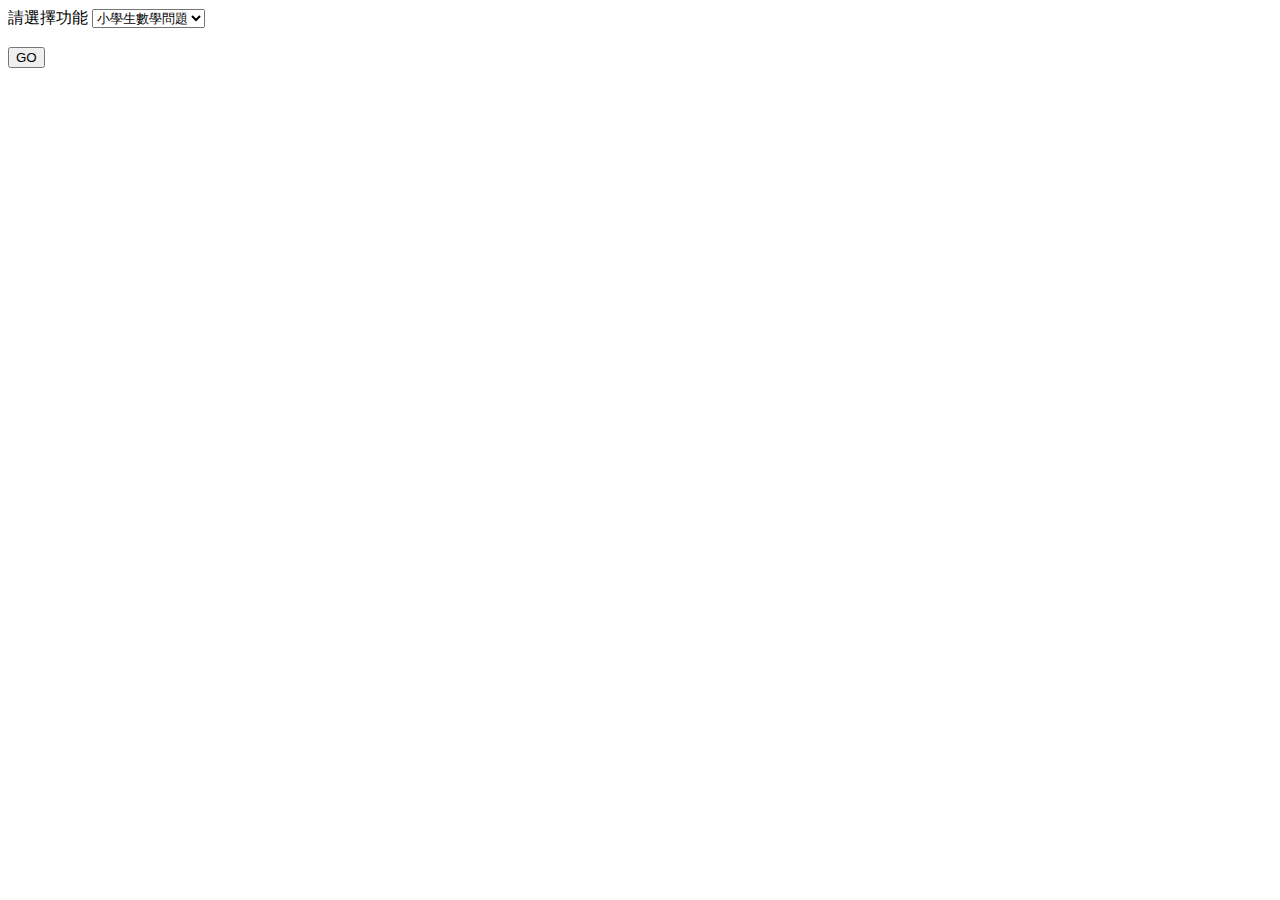
<file: index.html>
<!DOCTYPE html>
<html lang="en">
<head>
    <meta charset="UTF-8">
    <meta http-equiv="X-UA-Compatible" content="IE=edge">
    <meta name="viewport" content="initial-scale=1.0">
    <title>func</title>
    <link href="https://cdn.jsdelivr.net/npm/bootstrap@5.0.2/dist/css/bootstrap.min.css" rel="stylesheet" integrity="sha384-EVSTQN3/azprG1Anm3QDgpJLIm9Nao0Yz1ztcQTwFspd3yD65VohhpuuCOmLASjC" crossorigin="anonymous">
    <script src="https://cdn.jsdelivr.net/npm/bootstrap@5.0.2/dist/js/bootstrap.bundle.min.js" integrity="sha384-MrcW6ZMFYlzcLA8Nl+NtUVF0sA7MsXsP1UyJoMp4YLEuNSfAP+JcXn/tWtIaxVXM" crossorigin="anonymous"></script>
    <script src="https://code.jquery.com/jquery-3.6.0.min.js" integrity="sha256-/xUj+3OJU5yExlq6GSYGSHk7tPXikynS7ogEvDej/m4=" crossorigin="anonymous"></script>
</head>
<body>
    <div class="container min-vh-100 d-flex flex-column align-items-center justify-content-center">
        <div class="row">
            <div class="col text-center">
                <div class="px-2">
                    <form id="mainForm">
                        <div class="input-group">
                            <span class="input-group-text">請選擇功能</span>
                            <select id="func" name="func" class="form-select">
                                <option value="./mathQ/mathQ.html" selected>小學生數學問題</option>
                            </select>
                        </div>
                        <br>
                        <div>
                            <button type="submit" class="btn btn-primary">GO</button>
                        </div>
                    </form>
                </div>
            </div>
        </div>
    </div>
</body>
</html>
<script>
    $(document).ready(function(){
        $("#mainForm").submit(function(e){
            e.preventDefault();
            let url = $("#func").val();
            if(url === '' || url == undefined){
                alert('沒有選擇功能');
            }
            else{
                location.replace(url);
            }
        });
    });
</script>
</file>
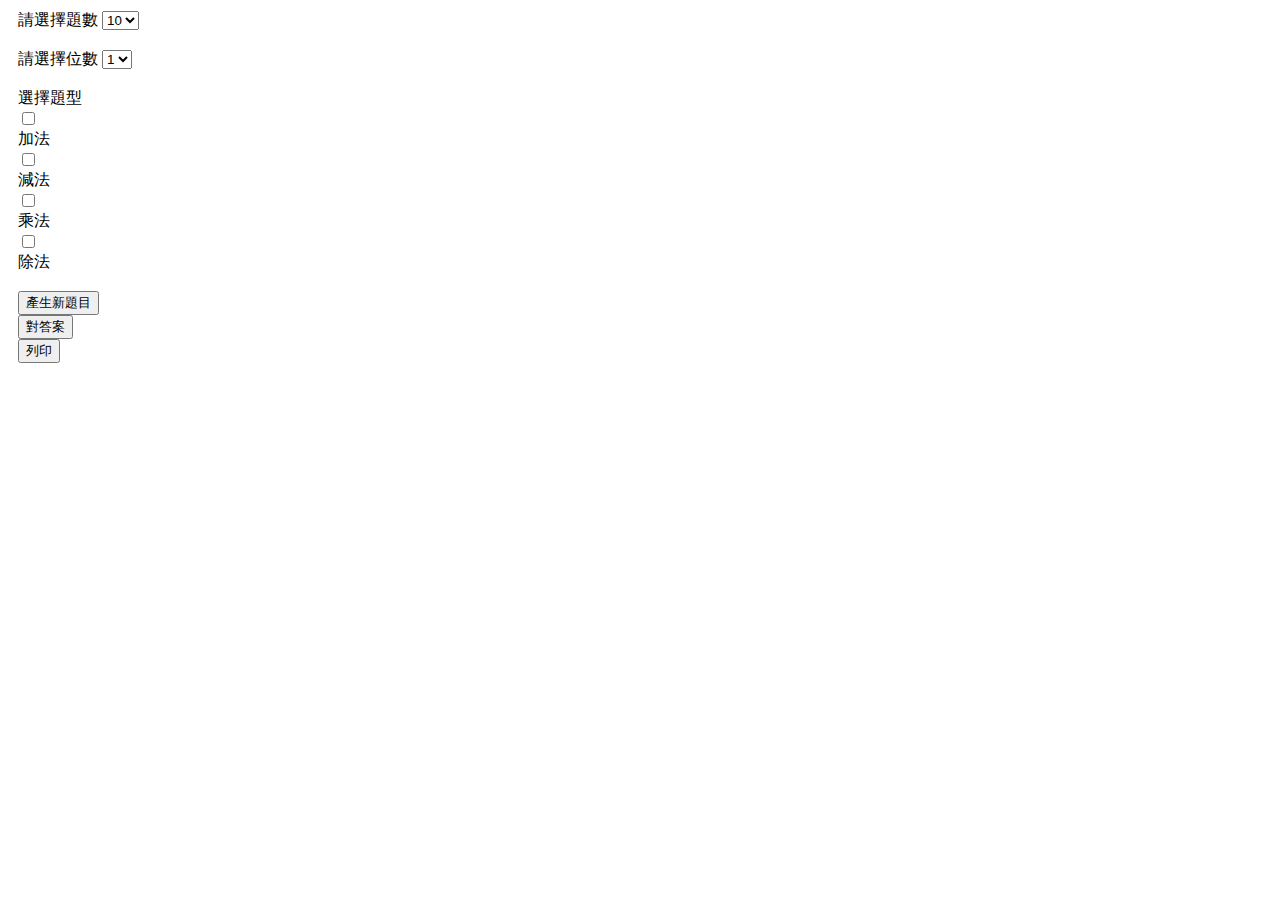
<file: mathQ/mathQ.html>
<!DOCTYPE html>
<html lang="en">
<head>
    <meta charset="UTF-8">
    <meta http-equiv="X-UA-Compatible" content="IE=edge">
    <meta name="viewport" content="width=100%, initial-scale=1.0">
    <title>Math Question Generator</title>

    <link href="https://cdn.jsdelivr.net/npm/bootstrap@5.0.2/dist/css/bootstrap.min.css" rel="stylesheet" integrity="sha384-EVSTQN3/azprG1Anm3QDgpJLIm9Nao0Yz1ztcQTwFspd3yD65VohhpuuCOmLASjC" crossorigin="anonymous">
    <script src="https://cdn.jsdelivr.net/npm/bootstrap@5.0.2/dist/js/bootstrap.bundle.min.js" integrity="sha384-MrcW6ZMFYlzcLA8Nl+NtUVF0sA7MsXsP1UyJoMp4YLEuNSfAP+JcXn/tWtIaxVXM" crossorigin="anonymous"></script>
    <script src="https://code.jquery.com/jquery-3.6.0.min.js" integrity="sha256-/xUj+3OJU5yExlq6GSYGSHk7tPXikynS7ogEvDej/m4=" crossorigin="anonymous"></script>
    <link href="../resource/css/svg.css" rel="stylesheet">
    <link href="../resource/css/main.css" rel="stylesheet">
    <script src="../resource/js/main.js" type="text/javascript"></script>
</head>
<body class="d-flex flex-column min-vh-100">
    <div class="container d-flex flex-column w-50 justify-content-center d-print-none">
        <form id="mainForm" style="margin:10px 10px;">
            <div class="input-group ">
                <span class="input-group-text">請選擇題數 </span>
                <select id="numOfQuestion" class="form-select" aria-label="Default Select">
                    <option value="10" selected>10</option>
                    <option value="20">20</option>
                    <option value="30">30</option>
                    <option value="40">40</option>
                </select>
            </div>
            <br>
            <div class="input-group ">
                <span class="input-group-text">請選擇位數 </span>
                <select id="lenOfVariable" class="form-select" aria-label="Default Select">
                    <option value="1" selected>1</option>
                    <option value="2">2</option>
                    <option value="3">3</option>
                    <option value="4">4</option>
                </select>
            </div>
            <br>
            <div class="input-group">
                <span class="input-group-text">選擇題型 </span>
                <div class="col">
                    <div class="row input-group">
                        <div class="col-1 input-group-text">
                            <input id="add" class="form-check-input" type="checkbox" name="qStyle" value="0">
                        </div>
                        <label for="add" class="form-control form-check-label">加法</label>
                    </div>
                    <div class="row input-group">
                        <div class="col-1 input-group-text">
                            <input id="minus" class="form-check-input" type="checkbox" name="qStyle" value="1">
                        </div>
                        <label for="minus" class="form-control form-check-label">減法</label>
                    </div>
                    <div class="row input-group">
                        <div class="col-1 input-group-text">
                            <input id="multiple" class="form-check-input" type="checkbox" name="qStyle" value="2">
                        </div>
                        <label for="multiple" class="form-control form-check-label">乘法</label>
                    </div>
                    <div class="row input-group">
                        <div class="col-1 input-group-text">
                            <input id="divide" class="form-check-input" type="checkbox" name="qStyle" value="3">
                        </div>
                        <label for="divide" class="form-control form-check-label">除法</label>
                    </div>
                </div>
            </div>
            <br>
            <div class="row justify-content-evenly">
                <div class="col">
                    <button type="submit" class="btn btn-primary text-center">產生新題目</button>
                </div>
                <div class="col">
                    <button id="btnShowAnswer" type="button" class="btn btn-success text-center">對答案</button>
                </div>
                <div class="col">
                    <button id="btnPrint" type="button" class="btn btn-secondary text-center">列印</button>
                </div>
            </div>
            
        </form>
    </div>
    
    <div id="layout" class="container mt-2">

    </div>
    <footer class="mt-auto mb-2">
        <div id="layout_ans" class="container d-none d-print-block"></div>
    </footer>
</body>
</html>
</file>
<file: resource/css/svg.css>
.fa-times-circle{
    width:30px;
    height:30px;
    display: block;
    text-indent: -9999px;
    background: url('../svg/times-circle-solid.svg');
    background-size: 30px 30px;
}

.fa-check-circle{
    width:30px;
    height:30px;
    display: block;
    text-indent: -9999px;
    background: url('../svg/check-circle-solid.svg');
    background-size: 30px 30px;
}

.wrong{
    color: red;
}

.correct{
    color:green;
}
</file>
<file: resource/css/main.css>
.addon{
    max-width: 30%;
}
.keyin{
    color: #000;
}
.answer{
    max-width: 40%;
    min-width: 40%;
}

@media print{
    @page{
        margin-bottom: 0mm;
    }
    .addon{
        max-width: 40%;
    }

    .avoid-break{
        -webkit-column-break-inside: avoid; /*chrome, safari, opera*/
        page-break-inside: avoid; /*fire fox*/
        break-inside: avoid; /*ie 10+*/
    }
}
</file>
